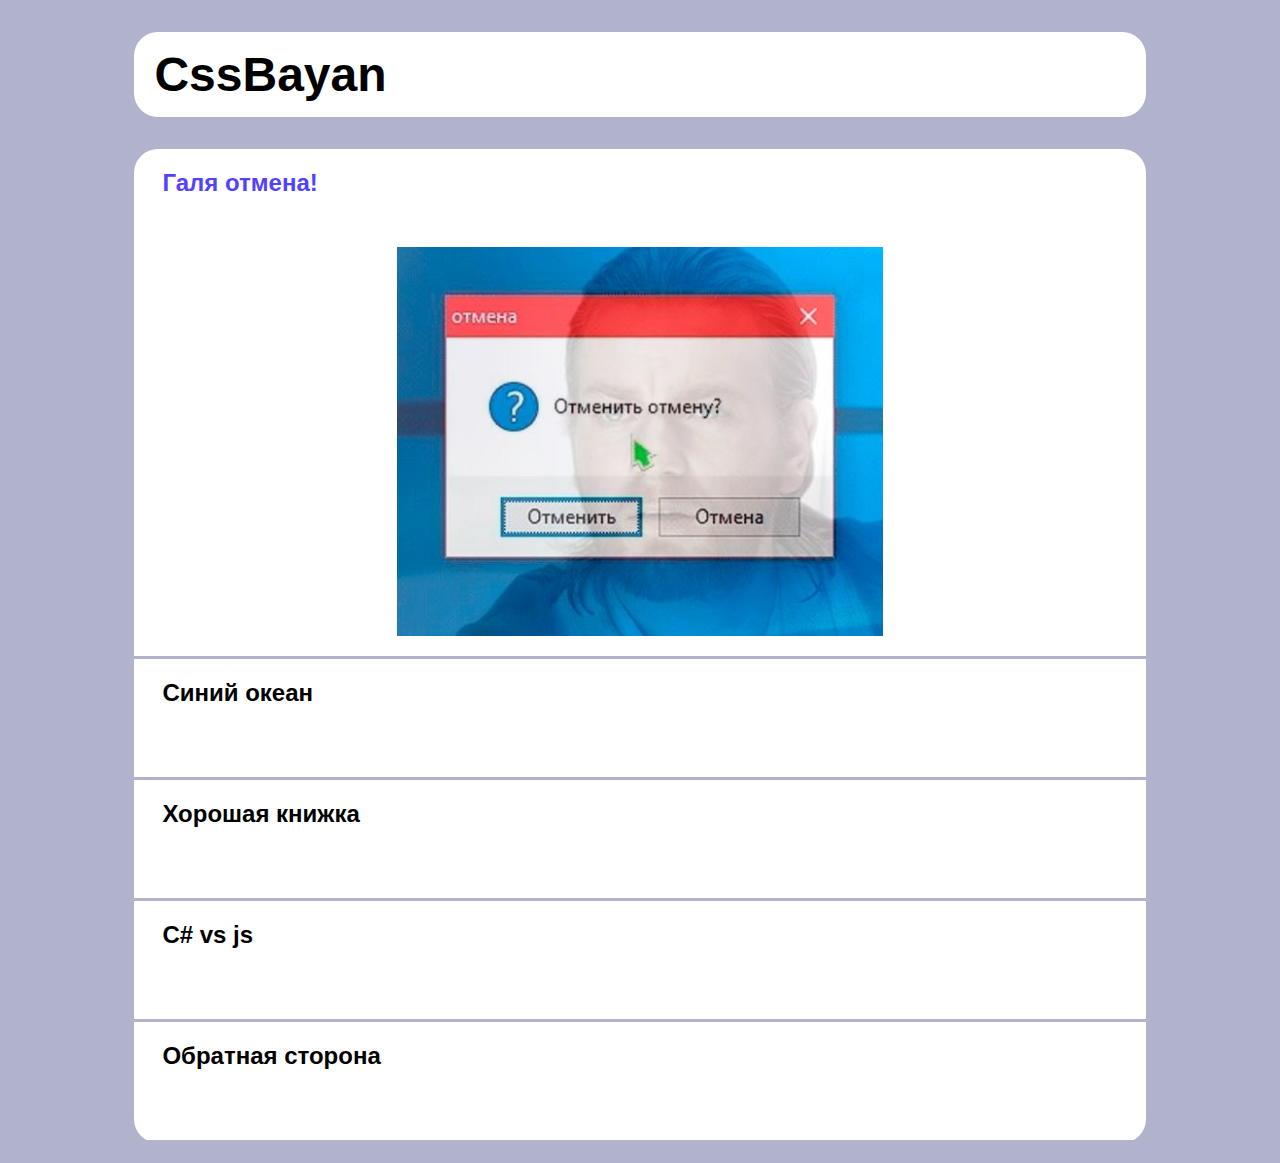
<file: cssBayan/index.html>
<!DOCTYPE html>
<html lang="en">
  <head>
    <meta charset="UTF-8">
    <meta http-equiv="X-UA-Compatible" content="IE=edge">
    <meta name="viewport" content="width=device-width, initial-scale=1.0">
    <title>Mem Bayan</title>
    <link rel="stylesheet" href="style.css">

  </head>
  <body>

    <div class="accordion">
      <h1>CssBayan</h1>
    </div>

    <div class="accordion">
      <div class="accordion-item" style="padding-top: 20px">
        <input type="radio" class="mem-input" name="mem" id="mem1" checked>
        <label for="mem1" class="mem-title">Галя отмена!</label>
        <span class="left-span first-left"></span>
        <span class="right-span first-right"></span>
        <div class="mem-content">
          <img src="img/cancel.jpg" alt="Cancel" class="mem-img">
        </div>
      </div>

      <div class="accordion-item">
        <input type="radio" class="mem-input" name="mem" id="mem2">
        <label for="mem2" class="mem-title">Синий океан</label>
        <span class="left-span"></span>
        <span class="right-span"></span>
        <div class="mem-content">
          <img src="img/sql.jpg" alt="Sea blue" class="mem-img">
        </div>
      </div>

      <div class="accordion-item">
        <input type="radio" class="mem-input" name="mem" id="mem3">
        <label for="mem3" class="mem-title">Хорошая книжка</label>
        <span class="left-span"></span>
        <span class="right-span"></span>
        <div class="mem-content">
          <img src="img/book.jpg" alt="Good book" class="mem-img">
        </div>
      </div>

      <div class="accordion-item">
        <input type="radio" class="mem-input" name="mem" id="mem4">
        <label for="mem4" class="mem-title">C# vs js</label>
        <span class="left-span"></span>
        <span class="right-span"></span>
        <div class="mem-content">
          <img src="img/c-vs-js.jpg" alt="C# vs js" class="mem-img">
        </div>
      </div>

      <div class="accordion-item">
        <input type="radio" class="mem-input" name="mem" id="mem5">
        <label for="mem5" class="mem-title">Обратная сторона</label>
        <span class="left-span"></span>
        <span class="right-span"></span>
        <div class="mem-content">
          <img src="img/front-back.jpg" alt="Sea blue" class="mem-img">
        </div>
      </div>
    </div>
    
  </body>
</html>
</file>
<file: cssBayan/style.css>
body {
  background-color: #b1b3cd;
  font-family: "Trebuchet MS", "Lucida Sans Unicode", "Lucida Grande","Lucida Sans", Arial, sans-serif;
  font-size: 16px;
  font-weight: 600;
}

h1 {
  padding: 15px 0 15px 20px;
}

.accordion {
  width: 90%;
  margin: 10px auto;
  background-color: #fff;
  border-radius: 1em;
}

.accordion-item {
  position: relative;
  margin-bottom: 20px;
  border-bottom: solid #b1b3cd;
  display: block;
  min-height: 90px;
  transition: 0.5s;
}

.mem-title {
  position: absolute;
  height: 85%;
  width: 80%;
  padding: 0 20px;
  z-index: 2;
  transition: 0.5s;
}

.mem-input {
  appearance: none;
}

.accordion-item span {
  width: 0.7em;
  height: 0.15em;
  background-color: #5242ff;
}

.left-span {
  position: absolute;
  top: 10px;
  right: 27px;
  rotate: 45deg;
  z-index: 1;
  transition-property: all;
  transition-duration: 1s;
}

.left-span.first-left {
  top: 28px;
}

.right-span {
  position: absolute;
  top: 10px;
  right: 20px;
  rotate: 135deg;
  z-index: 1;
  transition-property: all;
  transition-duration: 1s;
}

.first-right.right-span {
  top: 28px;
}

.mem-content {
  padding: 50px 20px 20px 20px;
  height: 0;
  transition-property: all;
  transition: 0.5s;
}

.mem-img {
  width: 0px;
  display: block;
  margin: 0 auto;
  transition-property: all;
  transition: 0.5s;
}

.mem-input:checked ~ .mem-content {
  height: auto;
}

.mem-title:active {
  background-color: #ffffff4b;
}

.mem-input:checked ~ .mem-content .mem-img {
  animation-name: appearance;
  animation-duration: 1s;
  width: 60%;
  height: 100%;
}

@keyframes appearance {
  0% {
    width: 0;
    height: 0;
  }
  100% {
    width: 60%;
    height: 100%;
  }
}

.mem-input:checked ~ .left-span {
  rotate: -45deg;
}
.mem-input:checked ~ .right-span {
  rotate: 225deg;
}

.mem-input:checked ~ .mem-title {
  color: #5242ff;
}

/* tablet---------------------------------------------*/
@media (min-width: 820px) {
  body {
    font-size: 20px;
  }

  .left-span {
    right: 30px;
  }
  .mem-title {
    width: 90%;
    height: 100%;
  }
}

/* desctop------------------------------------------------*/
@media (min-width: 1180px) {
  body {
    font-size: 24px;
  }

  .accordion {
    width: 80%;
    cursor: pointer;
  }

  .mem-title {
    cursor: pointer;
  }

  .accordion-item span {
    cursor: pointer;
    width: 0.7em;
    height: 0.15em;
    opacity: 0;
  }

  .accordion:hover .accordion-item span {
    opacity: 1;
    background-color: #5242ff;
  }

  .accordion:hover .mem-title {
    color: #5242ff;
  }

  .mem-input:checked ~ .mem-content,
  .mem-input:not(:checked) ~ .mem-content {
    height: auto;
  }

  .mem-input:checked ~ .mem-content .mem-img {
    animation-name: appearance;
    width: 50%;
    height: 80%;
  }

  .accordion-item:hover .mem-input:not(:checked) ~ .mem-content .mem-img {
    animation-name: appearance;
    width: 50%;
    height: 80%;
  }

  .accordion-item:hover .mem-input:not(:checked) ~ .left-span {
    rotate: -45deg;
  }

  .accordion-item:hover .mem-input:not(:checked) ~ .right-span {
    rotate: 225deg;
  }

  @keyframes appearance {
    0% {
      width: 0;
      height: 0;
    }
    100% {
      width: 50%;
      height: 80%;
    }
  }

}
</file>
